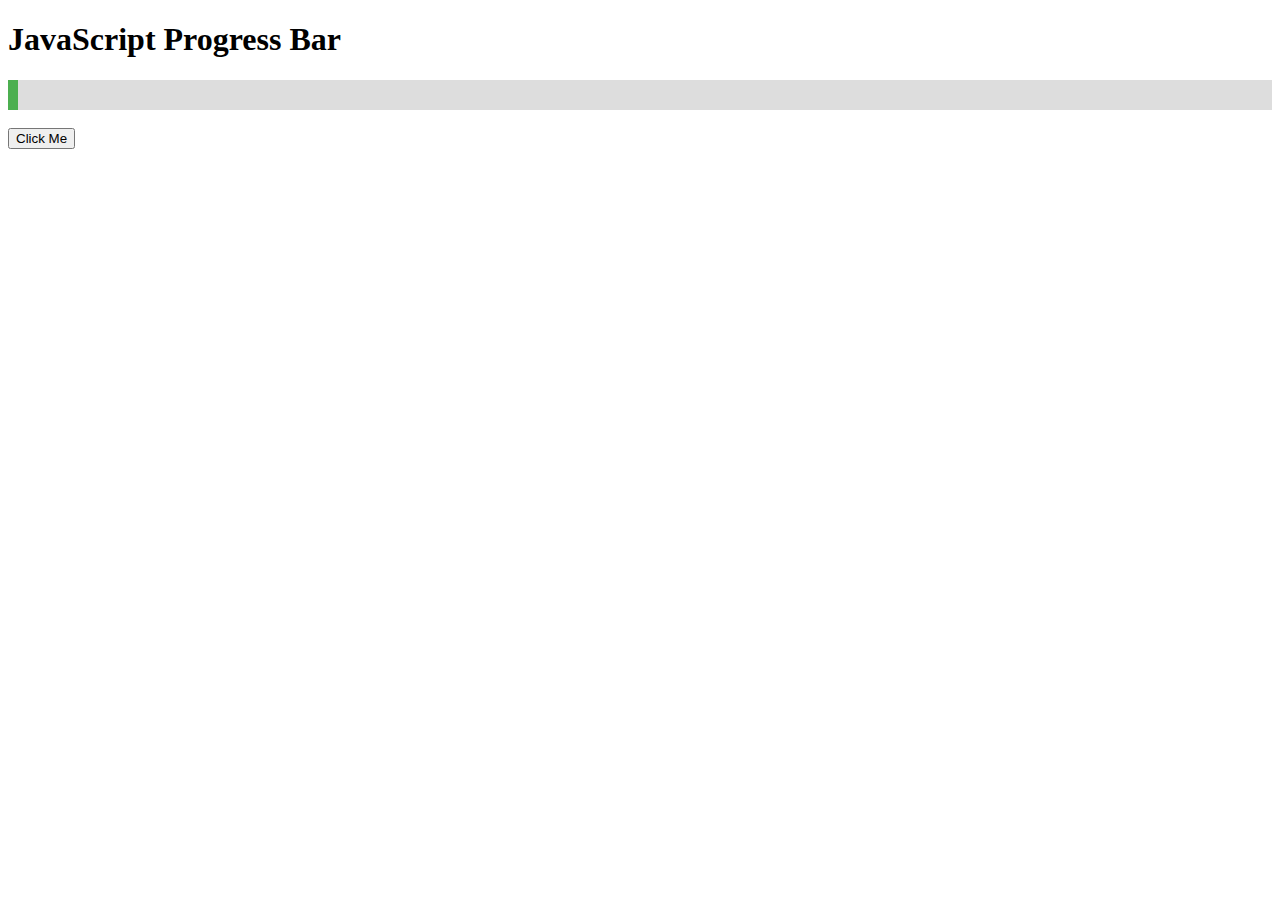
<file: Basic01/progressBar.html>
<!DOCTYPE html>
<html>
<style>
#myProgress {
  width: 100%;
  height: 30px;
  position: relative;
  background-color: #ddd;
}

#myBar {
  background-color: #4CAF50;
  width: 10px;
  height: 30px;
  position: absolute;
}
</style>
<body>

<h1>JavaScript Progress Bar</h1>

<div id="myProgress">
  <div id="myBar"></div>
</div>

<br>
<button onclick="move()">Click Me</button> 

<script>
function move() {
  const element = document.getElementById("myBar");   
  let width = 0;
  const id = setInterval(frame, 10);
  function frame() {
    if (width == 100) {
      clearInterval(id);
    } else {
      width++; 
      element.style.width = width + '%'; 
    }
  }
}
</script>

</body>
</html>
</file>
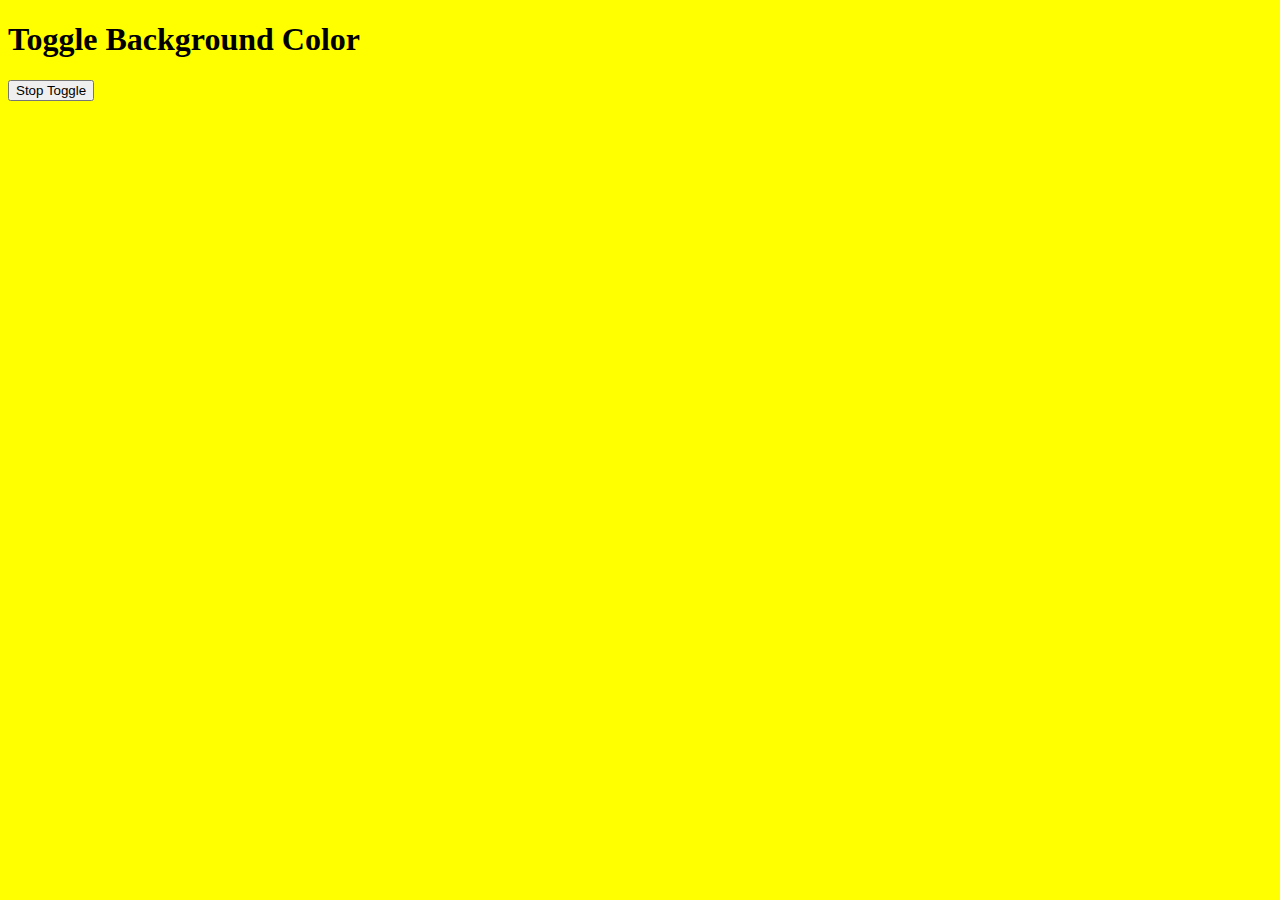
<file: Basic01/Toggle.html>
<!DOCTYPE html>
<html lang="en">
<head>
  <meta charset="UTF-8">
  <meta name="viewport" content="width=device-width, initial-scale=1.0">
  <title>Toggle</title>
</head>
<body>
  
  <h1>Toggle Background Color</h1>

  <button onclick="stop()">Stop Toggle</button>


</body>
<script>

let myInterval = setInterval(setColor, 500)

function setColor() {
  document.body.style.backgroundColor = document.body.style.backgroundColor == "yellow" ? "pink" : "yellow"
}

function stop() {
  clearInterval(myInterval)
}


setTimeout(() =>{
  document.querySelector('h1').style.background = 'green'
}, 5000)

</script>



</html>
</file>
